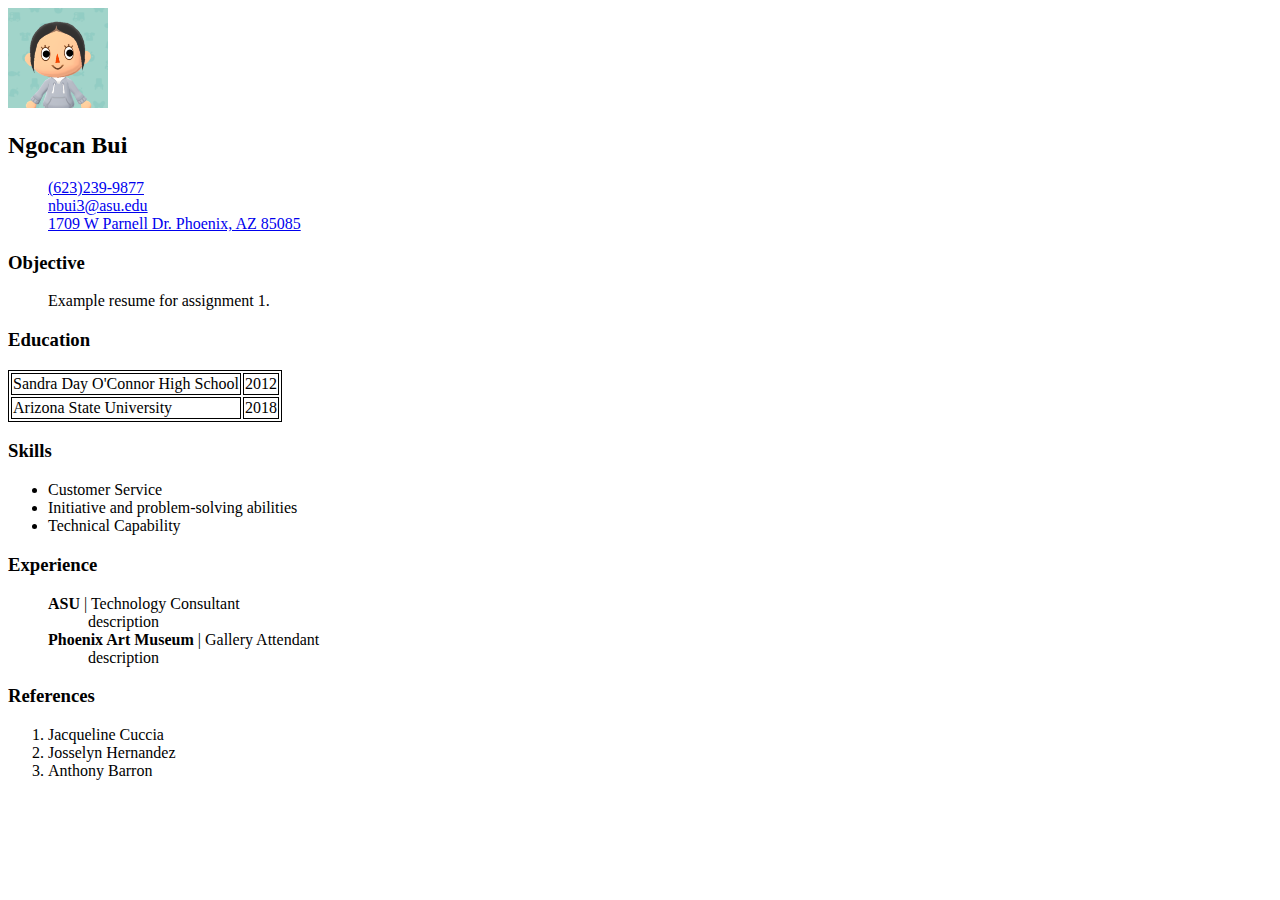
<file: a1/index.html>
<!DOCTYPE html>
<html>
<title>Resume</title>
<head>
<style>
	table, th, td { border: 1px solid black;}
	p, dl {margin-left: 2.5em;}
</style>
</head>

<body>

<img src="me.png" alt="thumbnail" height="100" width="100" >
<h2>Ngocan Bui</h2>
<p> <a href= "tel:6232399877">(623)239-9877</a> <br> 
	<a href="mailto:nbui3@asu.edu">nbui3@asu.edu</a> <br>
    <a href="https://goo.gl/maps/HCq3AEcmGdy">1709 W Parnell Dr. Phoenix, AZ 85085</a>
</p>

<h3>Objective</h3>
	<p>Example resume for assignment 1.</p>
<h3>Education</h3>
	<table>
	  <colgroup>
	    <col span="2" style="background-color:white">
	    <col style="background-color:white">
	  </colgroup>
	  <tr>
	    <td>Sandra Day O'Connor High School</td>
	    <td>2012</td>
	  </tr>
	  <tr>
	    <td>Arizona State University</td>
	    <td>2018</td>
	  </tr>
	</table>

<h3>Skills</h3>
	<ul>
	  <li>Customer Service</li>
	  <li>Initiative and problem-solving abilities</li>
	  <li>Technical Capability</li>
	</ul>

<h3>Experience</h3>
	 <dl>
	  <dt><b>ASU</b> &verbar; Technology Consultant</dt>
	  <dd>description</dd>
	  <dt><b>Phoenix Art Museum</b> &verbar; Gallery Attendant</dt>
	  <dd>description</dd>
	</dl>

<h3>References</h3>
	 <ol>
	   <li>Jacqueline Cuccia</li>
	   <li>Josselyn Hernandez</li>
	   <li>Anthony Barron</li>
	 </ol>
	
</body>
</html>
</file>
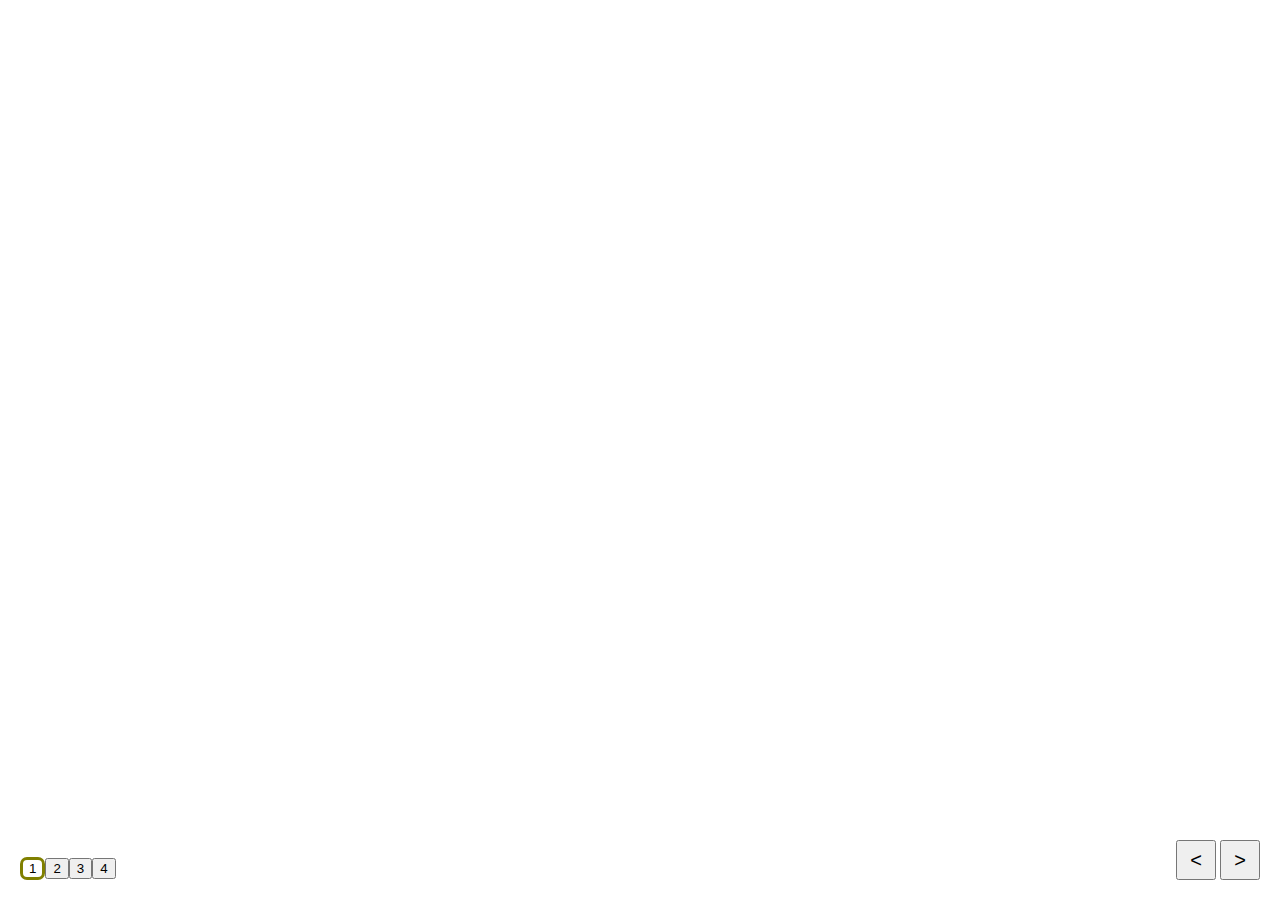
<file: a3/index.html>
<!doctype html>
<html>
  <head>
    <script src='jquery-3.3.1.min.js'> </script>
    <script src='script.js'> </script>
    <link rel="stylesheet" type="text/css" href="style.css">
  </head>

  <body onload='start()'>
    <div id='ssContainer'>
    </div>
    <div id='numContainer'>
    </div>
    <div id='arrowContainer'>
      <button id='prevButton' onclick="goPrev()"> < </button>
      <button id='nextButton' onclick="goNext()"> > </button>
    </div>
  </body>
</html>
</file>
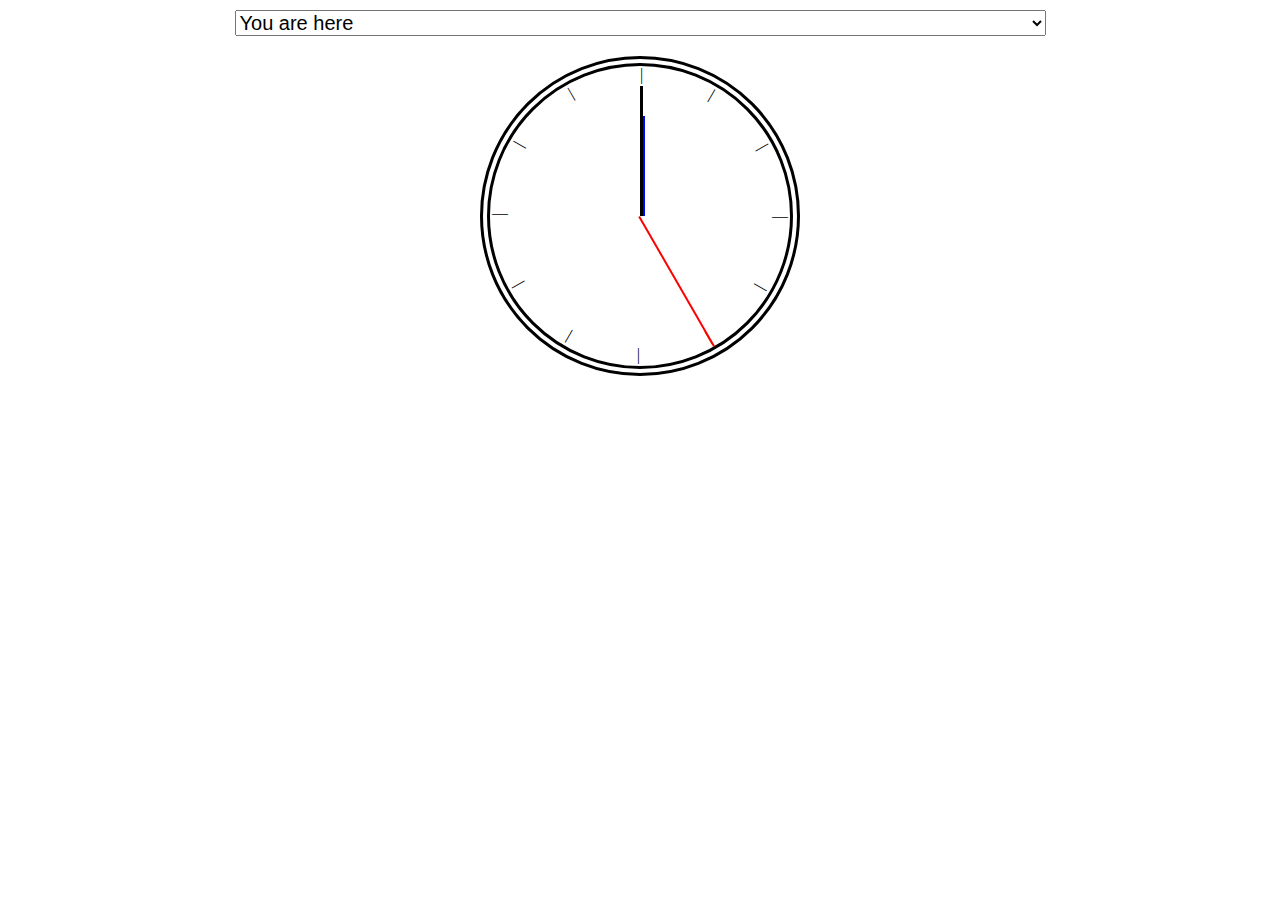
<file: a5/index.html>
<!doctype html>
<html>
<head>
<style>
#timeString{
  text-align: center;
    margin-top: 20px;
    font-size: 30px;
}
#DropDownTimezone{
    font-size: 20px;
    margin: auto;
    display: block;
    margin-bottom: 20px;
    margin-top: 10px;
}
.hand#sec{
  height: 150px;
  width: 2px;
  position: absolute;
  background: red;
  transform: translate(150px);
  transform-origin: 0px 150px;
}
.hand#min{
  height: 130px;
  width: 3px;
  position: absolute;
  background: black;
  transform: translate(150px,20px);
  transform-origin: 0px 130px;
}
.hand#hour{
  height: 100px;
  width: 5px;
  position: absolute;
  background: blue;
  transform: translate(150px,50px);
  transform-origin: 0px 100px;
}
#clockWrapper{
  height: 300px;
  width: 300px;
  margin: auto;
  border: double 10px;
  border-radius: 200px;
}
.num{
  text-align: center;
  position: absolute;
  transform: translate(150px,0px);
  transform-origin: 0px 150px;
}
#num1{
    transform: translate(150px,0px) rotate(30deg);
}
#num2{
    transform: translate(150px,0px) rotate(60deg);
}
#num3{
    transform: translate(150px,0px) rotate(90deg);
}
#num4{
    transform: translate(150px,0px) rotate(120deg);
}
#num5{
    transform: translate(150px,0px) rotate(150deg);
}
#num6{
    transform: translate(150px,0px) rotate(180deg);
}
#num7{
    transform: translate(150px,0px) rotate(-150deg);
}
#num8{
    transform: translate(150px,0px) rotate(-120deg);
}
#num9{
    transform: translate(150px,0px) rotate(-90deg);
}
#num10{
    transform: translate(150px,0px) rotate(-60deg);
}
#num11{
    transform: translate(150px,0px) rotate(-30deg);
}
</style>

<script>
  
  function displayTime(number){
    var h = new Date();
    
    var difference = number * 60 + h.getTimezoneOffset();
    var offsetTime = new Date(h.getTime() + difference * 60 * 1000);
    
    var m = h.getMinutes();
    var s = h.getSeconds();
    var ha = offsetTime.getHours() * (360/12) + (m*.5);
    var ma = offsetTime.getMinutes() * (360/60)
    var sa = s * (360/60);
      
    document.getElementById("sec").style.transform = 'translate(150px) rotate(' + sa + 'deg)'
    document.getElementById("min").style.transform = 'translate(150px,20px) rotate(' + ma + 'deg)'
    document.getElementById("hour").style.transform = 'translate(150px,50px) rotate(' + ha + 'deg)'
    //document.getElementById("timeString").innerHTML = offsetTime.getMinutes();
  }
  function start(){
    displayTime();
    setInterval("displayTime()", 1000);
  }
  function get2digit(myNumber)
  {
    return ("0" + myNumber).slice();
  }
  function timezoneChanged(){
    var selectedValue = document.getElementById("DropDownTimezone").value;
    displayTime(selectedValue);
  }
</script>
</head>

<body onload='start()'>
<select onchange='timezoneChanged()' name="DropDownTimezone" id="DropDownTimezone">
      <option value="-7.0">You are here</option>
      <option value="-12.0">(GMT -12:00) Eniwetok, Kwajalein</option>
      <option value="-11.0">(GMT -11:00) Midway Island, Samoa</option>
      <option value="-10.0">(GMT -10:00) Hawaii</option>
      <option value="-9.0">(GMT -9:00) Alaska</option>
      <option value="-8.0">(GMT -8:00) Pacific Time (US &amp; Canada)</option>
      <option value="-7.0">(GMT -7:00) Mountain Time (US &amp; Canada)</option>
      <option value="-6.0">(GMT -6:00) Central Time (US &amp; Canada), Mexico City</option>
      <option value="-5.0">(GMT -5:00) Eastern Time (US &amp; Canada), Bogota, Lima</option>
      <option value="-4.0">(GMT -4:00) Atlantic Time (Canada), Caracas, La Paz</option>
      <option value="-3.5">(GMT -3:30) Newfoundland</option>
      <option value="-3.0">(GMT -3:00) Brazil, Buenos Aires, Georgetown</option>
      <option value="-2.0">(GMT -2:00) Mid-Atlantic</option>
      <option value="-1.0">(GMT -1:00 hour) Azores, Cape Verde Islands</option>
      <option value="0.0">(GMT) Western Europe Time, London, Lisbon, Casablanca</option>
      <option value="1.0">(GMT +1:00 hour) Brussels, Copenhagen, Madrid, Paris</option>
      <option value="2.0">(GMT +2:00) Kaliningrad, South Africa</option>
      <option value="3.0">(GMT +3:00) Baghdad, Riyadh, Moscow, St. Petersburg</option>
      <option value="3.5">(GMT +3:30) Tehran</option>
      <option value="4.0">(GMT +4:00) Abu Dhabi, Muscat, Baku, Tbilisi</option>
      <option value="4.5">(GMT +4:30) Kabul</option>
      <option value="5.0">(GMT +5:00) Ekaterinburg, Islamabad, Karachi, Tashkent</option>
      <option value="5.5">(GMT +5:30) Bombay/Mumbai, Calcutta/Kolkata, Madras/Chennai, New Delhi, Bangalore</option>
      <option value="5.75">(GMT +5:45) Kathmandu</option>
      <option value="6.0">(GMT +6:00) Almaty, Dhaka, Colombo</option>
      <option value="7.0">(GMT +7:00) Bangkok, Hanoi, Jakarta</option>
      <option value="8.0">(GMT +8:00) Beijing, Perth, Singapore, Hong Kong</option>
      <option value="9.0">(GMT +9:00) Tokyo, Seoul, Osaka, Sapporo, Yakutsk</option>
      <option value="9.5">(GMT +9:30) Adelaide, Darwin</option>
      <option value="10.0">(GMT +10:00) Eastern Australia, Guam, Vladivostok</option>
      <option value="11.0">(GMT +11:00) Magadan, Solomon Islands, New Caledonia</option>
      <option value="12.0">(GMT +12:00) Auckland, Wellington, Fiji, Kamchatka</option>
</select>
  <div id='clockWrapper'>
    <div class='num' id='num12'> | </div>
    <div class='num' id='num1'> | </div>
    <div class='num' id='num2'> | </div>
    <div class='num' id='num3'> | </div>
    <div class='num' id='num4'> | </div>
    <div class='num' id='num5'> | </div>
    <div class='num' id='num6'> | </div>
    <div class='num' id='num7'> | </div>
    <div class='num' id='num8'> | </div>
    <div class='num' id='num9'> | </div>
    <div class='num' id='num10'> | </div>
    <div class='num' id='num11'> | </div>
    <div class='hand' id='hour'></div>
    <div class='hand' id='min'></div>
    <div class='hand' id='sec'></div>
  </div>
  <div id='timeString'></div>
</body>

</html>
</file>
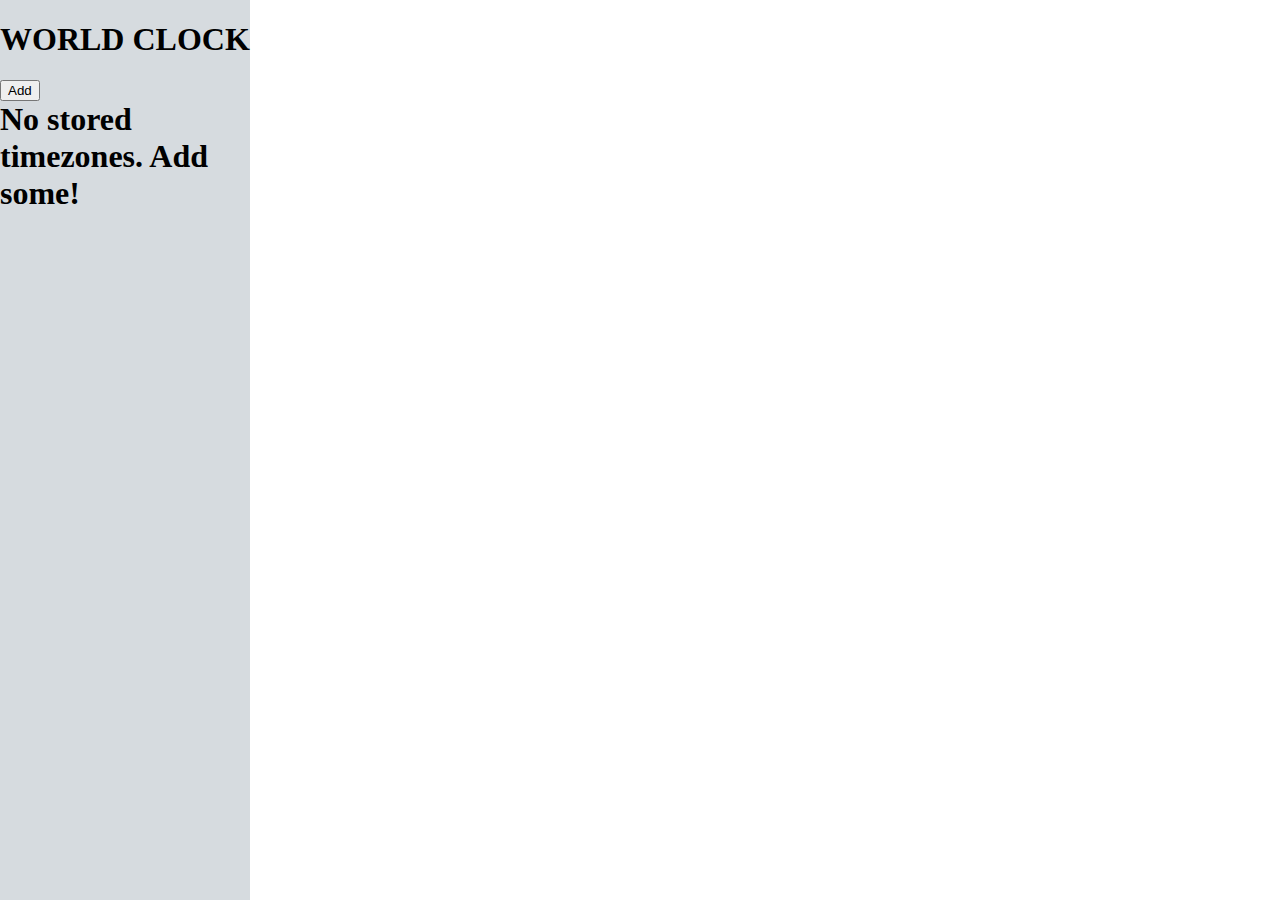
<file: a6/index.html>
<html>

<head>
<script src='jquery-2.1.3.js'> </script>
<style>
  .tzCard{
    width: 100%;
    height: 50px;
    background: none;
    border: none;
    box-shadow: 0px 0px 1px;
  }
  body{
    margin: 0px;
  }
  #timezoneSelection{
    position: fixed;
    min-width: 100%;
    height: 100%;
    background: rgba(0,0,0,.5);
    padding: 30%;
    display: none;
  }
  #theListWraper{
    width: 250px;
    float: left;
    height: 100%;
    background:  #d6dbdf;
  }
  #theSelectedWraper{
    width: calc(100% - 250px);
    float: right;
    height: 100%;
  }
  .active{
    background:  #a2d9ce;
  }
  iframe.clock {
    width: 350px;
    height: 350px;
    border: none;
    overflow: hidden;
    overflow-x: hidden;
    overflow-y: hidden;
    transform: scale(.100);
    transform-origin: 0px 0px;
    display: block;

    margin-bottom: -325px;
	  margin-right: -315px;
  }
</style>
<script>
function aTZSelected(n){
  var name = dataStore[n].name;
  var offset = dataStore[n].offset;
  
  var markup = "<h1>" + name + "</h1>"+
      "<iframe style='width: 100%;height: 500px;border: none;' src='./embedclock.html#" + offset + "'>"
      
  document.getElementById("theSelectedWraper").innerHTML = markup;

  $("#theList .tzCard").removeClass("active");
  $("#theList .tzCard:nth-of-type(" + (n+1) + ")").addClass("active");
}

  var dataStore = [];
  var start = function(){
    if(dataStore.length == 0){
      document.getElementById("theList").innerHTML = "No stored timezones. Add some!"
      return;
    }
    
    var markup = "";
    for(var i = 0; i < dataStore.length; i++){
		var name = dataStore[i].name;
		var offset = dataStore[i].offset;
		var smallclock = "<iframe class='clock' src='./embedclock.html#" + offset + "'></iframe>";
	   
		markup += "<button class='tzCard' onclick='aTZSelected(" + i + ")'>" +smallclock + dataStore[i].name + "</button>";
       }
    console.log(markup);
    document.getElementById("theList").innerHTML = markup;

  }


  var addNew = function(){
    document.getElementById("timezoneSelection").style.display = "block";
  }

  var tzCancel = function(){
    document.getElementById("timezoneSelection").style.display = "none";
  }

  var tzDone = function(){
    tzName = document.getElementById("DropDownTimezone").options[document.getElementById("DropDownTimezone").selectedIndex].text;
    tzOffset = document.getElementById("DropDownTimezone").value;

    dataStore.push({name : tzName, offset: tzOffset});
    document.getElementById("timezoneSelection").style.display = "none";
    start();
  }
</script>
</head>

<body onload='start()'>
  <div id='theListWraper'>
    <h1> WORLD CLOCK <h1>
    <button onclick='addNew()'> Add </button>
    <div id='theList'> </div>
  </div>
  <div id='theSelectedWraper'>
  </div>

  <div id='timezoneSelection'>
    <select name="DropDownTimezone" id="DropDownTimezone">
      <option value="-12.0">(GMT -12:00) Eniwetok, Kwajalein</option>
      <option value="-11.0">(GMT -11:00) Midway Island, Samoa</option>
      <option value="-10.0">(GMT -10:00) Hawaii</option>
      <option value="-9.0">(GMT -9:00) Alaska</option>
      <option value="-8.0">(GMT -8:00) Pacific Time (US &amp; Canada)</option>
      <option value="-7.0">(GMT -7:00) Mountain Time (US &amp; Canada)</option>
      <option value="-6.0">(GMT -6:00) Central Time (US &amp; Canada), Mexico City</option>
      <option value="-5.0">(GMT -5:00) Eastern Time (US &amp; Canada), Bogota, Lima</option>
      <option value="-4.0">(GMT -4:00) Atlantic Time (Canada), Caracas, La Paz</option>
      <option value="-3.5">(GMT -3:30) Newfoundland</option>
      <option value="-3.0">(GMT -3:00) Brazil, Buenos Aires, Georgetown</option>
      <option value="-2.0">(GMT -2:00) Mid-Atlantic</option>
      <option value="-1.0">(GMT -1:00 hour) Azores, Cape Verde Islands</option>
      <option value="0.0">(GMT) Western Europe Time, London, Lisbon, Casablanca</option>
      <option value="1.0">(GMT +1:00 hour) Brussels, Copenhagen, Madrid, Paris</option>
      <option value="2.0">(GMT +2:00) Kaliningrad, South Africa</option>
      <option value="3.0">(GMT +3:00) Baghdad, Riyadh, Moscow, St. Petersburg</option>
      <option value="3.5">(GMT +3:30) Tehran</option>
      <option value="4.0">(GMT +4:00) Abu Dhabi, Muscat, Baku, Tbilisi</option>
      <option value="4.5">(GMT +4:30) Kabul</option>
      <option value="5.0">(GMT +5:00) Ekaterinburg, Islamabad, Karachi, Tashkent</option>
      <option value="5.5">(GMT +5:30) Bombay/Mumbai, Calcutta/Kolkata, Madras/Chennai, New Delhi, Bangalore</option>
      <option value="5.75">(GMT +5:45) Kathmandu</option>
      <option value="6.0">(GMT +6:00) Almaty, Dhaka, Colombo</option>
      <option value="7.0">(GMT +7:00) Bangkok, Hanoi, Jakarta</option>
      <option value="8.0">(GMT +8:00) Beijing, Perth, Singapore, Hong Kong</option>
      <option value="9.0">(GMT +9:00) Tokyo, Seoul, Osaka, Sapporo, Yakutsk</option>
      <option value="9.5">(GMT +9:30) Adelaide, Darwin</option>
      <option value="10.0">(GMT +10:00) Eastern Australia, Guam, Vladivostok</option>
      <option value="11.0">(GMT +11:00) Magadan, Solomon Islands, New Caledonia</option>
      <option value="12.0">(GMT +12:00) Auckland, Wellington, Fiji, Kamchatka</option>
</select>
<br>
<button onclick='tzCancel()'> Cancel </button>
<button onclick='tzDone()'> Done </button>
  </div>
</body>

</html>
</file>
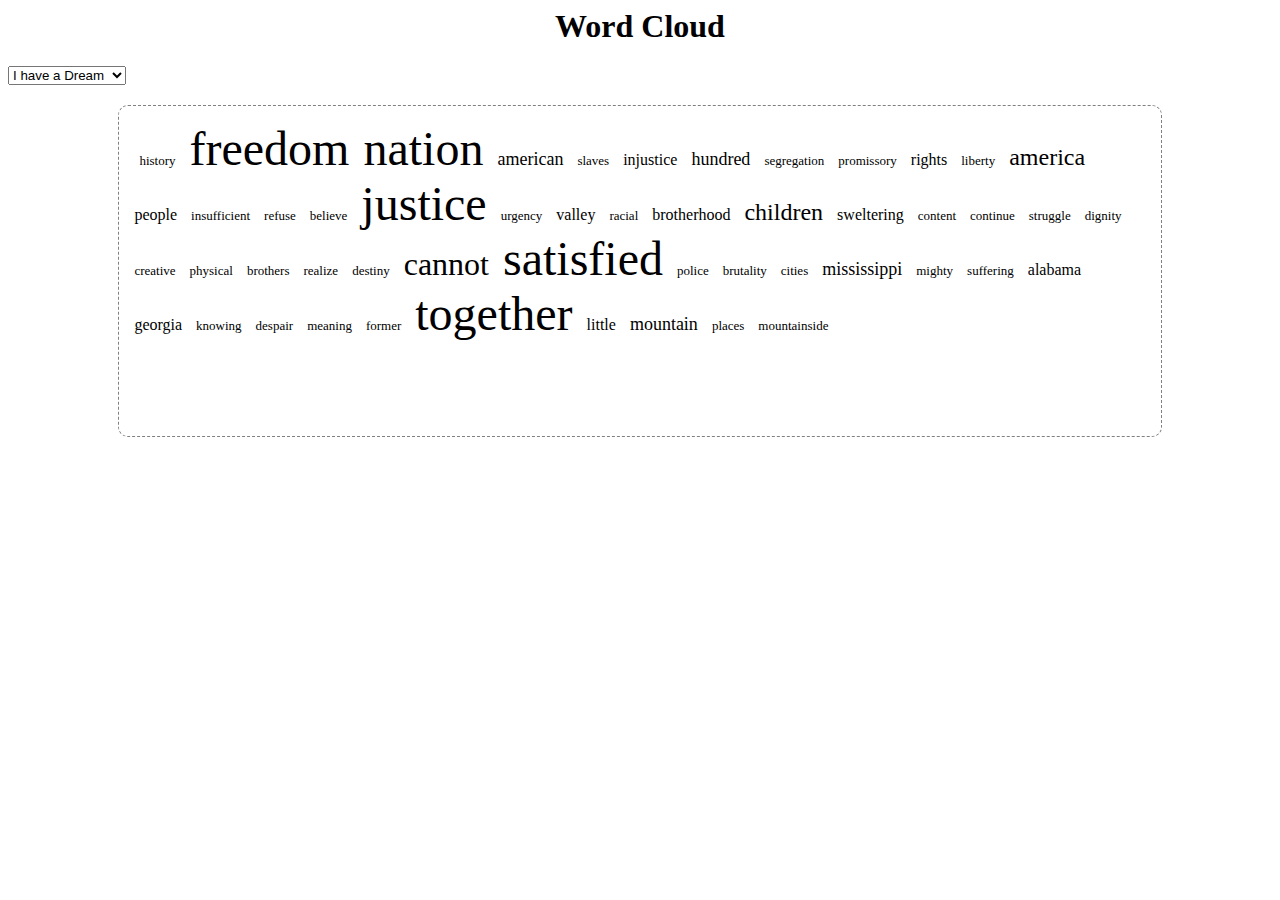
<file: a4/public/index.html>
<html>
<head>
<title>
   Word Cloud
</title>

<meta name='viewport' content-width="device-width" user-scalable='no' initial-scale='1' maximum-scale='1'>

<style>
.touch #cloud span:active, .mouse #cloud span:hover{
  background-color: black;
  color: white;
}

#cloud span{
  padding: 5px;
  border-radius: 10px;
  cursor: pointer;
  -moz-transition-duration: .2s;
  -o-transition-duration: .2s;
  -ms-transition-duration: .2s;
  -webkit-transition-duration: .2s;
  transition-duration: .2s;
}

#cloud{
	height: auto;
	min-height: 300px;
	display: block;
  border: 1px dashed gray;
  border-radius: 10px;
  margin:auto;
  margin-top: 20px;
  width: 80%;
  padding:15px;
  -webkit-user-select: none;
  user-select: none;
}

h1{
  width: 100%;
  text-align: center;
}
</style>

<script src="./jquery-2.1.3.js"></script>

<script>

var ENV = {
	device: {
		iOS: null,
		iPhone: null,
		iPad: null,
		android: null,
		mouse: null,
		touch: null
	},
	screen:{
		height:null,
		width:null,
		big: null,
		small: null
	},
	initialize: function(){
		var ua = window.navigator.userAgent.toLowerCase();
		if(ua.indexOf('iphone') >=0 || ua.indexOf('ipad') >=0 ){
			ENV.device.iOS = true;
			if(ua.indexOf('iphone') >=0){
				ENV.device.iPhone = true;
				ENV.device.iPad = false;
			}
			else{
				ENV.device.iPhone = false;
				ENV.device.iPad = true;				
			}

		} 
		else{
			ENV.device.iOS = false;	
			ENV.device.iPhone = false;
			ENV.device.iPad = false;		
		}
		
		
		if(ua.indexOf('android') >=0){
			ENV.device.android = true;			
		}
		else{
			ENV.device.android = false;			
		}
		
		if(ENV.device.iOS || ENV.device.android){
			ENV.device.touch = true;
			ENV.device.mouse = false;
		}
		else{
			ENV.device.touch = false;
			ENV.device.mouse = true;
		}
		
		if(!ENV.device.android){
			ENV.screen.height = $(window).height();
			ENV.screen.width = $(window).width();
		}
		else{
			ENV.screen.height = window.innerHeight;
			ENV.screen.width = window.innerWidth;
		}
		
		if(ENV.screen.width > 1024){
			ENV.screen.big = true;
			ENV.screen.small = false;
		}
		else{
			ENV.screen.big = false;
			ENV.screen.small = true;
		}
		
		var docClassName = "";
		if(ENV.screen.big){
			docClassName = docClassName + " big";
		}
		else{
			docClassName = docClassName + " small";
		}
		if(ENV.device.touch){
			docClassName = docClassName + " touch";
		}
		else{
			docClassName = docClassName + " mouse";
		}
		
		/*
			var x = document.getElementsByTagName("html");
			var htmltagobj = x[0]
			htmltagobj.className = docClassName;
		*/
		document.getElementsByTagName("html")[0].className = docClassName;
	}
}

function getXMLHTTPRequest()
{
    var request;
    // Lets try using ActiveX to instantiate the XMLHttpRequest object
    try{
        request = new ActiveXObject("Microsoft.XMLHTTP");
    }catch(ex1){
    try{
        request = new ActiveXObject("Msxml2.XMLHTTP");
    }catch(ex2){
        request = null;
    }
                                            }

    // If the previous didn't work, lets check if the browser natively support XMLHttpRequest 
    if(!request && typeof XMLHttpRequest != "undefined"){
    //The browser does, so lets instantiate the object
        request = new XMLHttpRequest();
    }

    return request;
}

function loadFile(url, callback)
{
    var aXMLHttpRequest = getXMLHTTPRequest();
    var allData;

    if (aXMLHttpRequest)
    {
        aXMLHttpRequest.open("GET", url, true);
    
        aXMLHttpRequest.onreadystatechange = function (aEvt) {
            if(aXMLHttpRequest.readyState == 4){
                allData = aXMLHttpRequest.responseText;
                callback(allData)
            }
        };
    
        //Lets fire off the request
        aXMLHttpRequest.send(null);
    }
    else
    {
        //Oh no, the XMLHttpRequest object couldn't be instantiated.
        alert("A problem occurred instantiating the XMLHttpRequest object.");
    }
}

var load = function()
{
  var file = document.getElementById("dropDown").value;
  loadFile("./" + file,generateCloud);
}


var allWords = [];
var wordCount = {}



function generateCloud(data) 
{
   allWords = data.match(/\b\w+\b/g);   //get all words in the document
   
   for(var i = 0; i < allWords.length; i = i + 1){
      allWords[i] = allWords[i].toLowerCase();
      var num = allWords[i];
      if(num.length>5){
        wordCount[num] = wordCount[num] ? wordCount[num]+1 : 1;
      }
   }

   var theWords = Object.keys(wordCount); // all words over 5 characters

   var output = "";
   for(var i = 0; i < theWords.length; i = i + 1){
     // code here  --- us the wordCount object to generate a word cloud of words that occur more than once.
     if(wordCount[theWords[i]] >1){ //check if the word occurs more than once.
       output = output + "<span> " + theWords[i].fontsize(wordCount[theWords[i]]) + "</span>";
     }
   }

   
   document.getElementById('cloud').innerHTML = output;
}
</script>

</head>

<body onload='load()'> <!-- load starts execution after body loads -->
<h1> Word Cloud </h1>
  <select id='dropDown' onchange='load()'>
    <option value='dream.txt'> I have a Dream </option>
    <option value='sense.txt'> Common Sense </option>
  </select>
<div id='cloud'> </div>
</body>

</html>
</file>
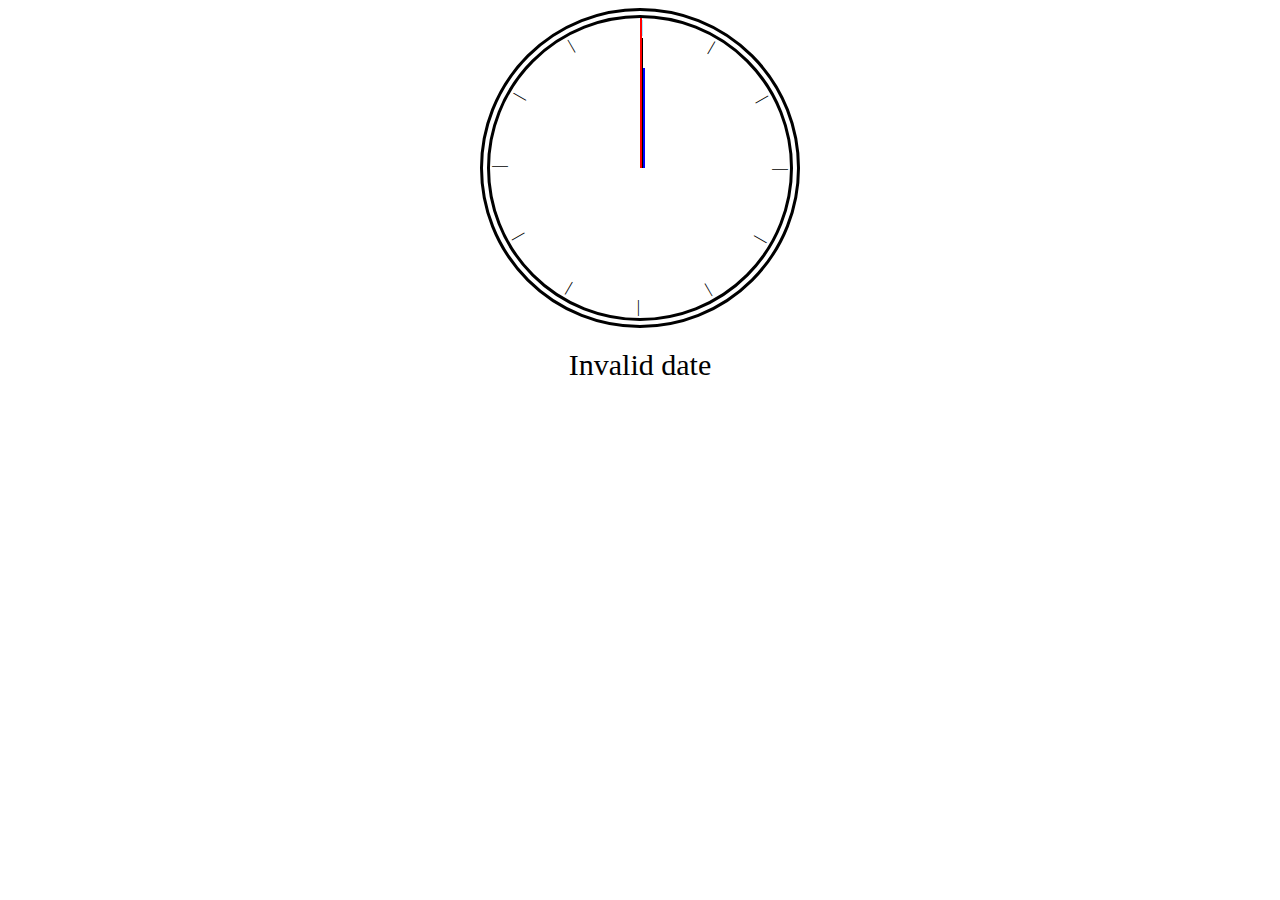
<file: a6/embedclock.html>
<!doctype html>
<html>
<head>
<style>
.night{
      color: white;
    background: black;
}
.night .hand#min{
  background:lightgray;
}
#timeString{
  text-align: center;
    margin-top: 20px;
    font-size: 30px;
}
#DropDownTimezone{
    font-size: 20px;
    margin: auto;
    display: block;
    margin-bottom: 20px;
    margin-top: 10px;
}

.hand#sec{
  height: 150px;
  width: 2px;
  position: absolute;
  background: red;
  transform: translate(150px);
  transform-origin: 0px 150px;
}

.hand#min{
  height: 130px;
  width: 3px;
  position: absolute;
  background: black;
  transform: translate(150px,20px);
  transform-origin: 0px 130px;
}

.hand#hour{
  height: 100px;
  width: 5px;
  position: absolute;
  background: blue;
  transform: translate(150px,50px);
  transform-origin: 0px 100px;
}
#clockWrapper{
  height: 300px;
  width: 300px;
  margin: auto;
  border: double 10px;
  border-radius: 200px;
}
.num{
  text-align: center;
  position: absolute;
  transform: translate(150px,0px);
  transform-origin: 0px 150px;
}

#num1{
    transform: translate(150px,0px) rotate(30deg);
}

#num2{
    transform: translate(150px,0px) rotate(60deg);
}

#num3{
    transform: translate(150px,0px) rotate(90deg);
}

#num4{
    transform: translate(150px,0px) rotate(120deg);
}

#num5{
    transform: translate(150px,0px) rotate(150deg);
}
#num6{
    transform: translate(150px,0px) rotate(180deg);
}
#num7{
    transform: translate(150px,0px) rotate(-150deg);
}
#num8{
    transform: translate(150px,0px) rotate(-120deg);
}
#num9{
    transform: translate(150px,0px) rotate(-90deg);
}
#num10{
    transform: translate(150px,0px) rotate(-60deg);
}
#num11{
    transform: translate(150px,0px) rotate(-30deg);
}

</style>
<script src='moment.min.js'> </script>
<script>
  function displayTime(){
    var hashValue = parseFloat(window.location.hash.replace("#",""));
    var dateInMS = new Date().getTime() + new Date().getTimezoneOffset() * 60 *1000 + hashValue * 60 * 60 * 1000
    var h = new Date(dateInMS).getHours();
    var m = new Date(dateInMS).getMinutes()
    var s = new Date(dateInMS).getSeconds()

    var ha = h * (360/12) + (m*.5);
    var ma = m * (360/60)
    var sa = s * (360/60);
      
    document.getElementById("sec").style.transform = 'translate(150px) rotate(' + sa + 'deg)'
    document.getElementById("min").style.transform = 'translate(150px,20px) rotate(' + ma + 'deg)'
    document.getElementById("hour").style.transform = 'translate(150px,50px) rotate(' + ha + 'deg)'
    document.getElementById("timeString").innerHTML = moment(dateInMS).format('MMMM Do YYYY, h:mm:ss a');

    if(h < 6 || h >= 18){ //night
      document.getElementById("clockWrapper").className = "night";
    }
    else{
      document.getElementById("clockWrapper").className = "";
    }
  }

  function start(){
    displayTime();
    setInterval("displayTime()", 1000);
  }

  function get2digit(myNumber)
  {
    return ("0" + myNumber).slice(-2);
  }
</script>
</head>

<body style='overflow:hidden' onload='start()'>
  <div id='clockWrapper'>
    <div class='num' id='num12'> | </div>
    <div class='num' id='num1'> | </div>
    <div class='num' id='num2'> | </div>
    <div class='num' id='num3'> | </div>
    <div class='num' id='num4'> | </div>
    <div class='num' id='num5'> | </div>
    <div class='num' id='num6'> | </div>
    <div class='num' id='num7'> | </div>
    <div class='num' id='num8'> | </div>
    <div class='num' id='num9'> | </div>
    <div class='num' id='num10'> | </div>
    <div class='num' id='num11'> | </div>
    <div class='hand' id='hour'></div>
    <div class='hand' id='min'></div>
    <div class='hand' id='sec'></div>
  </div>
  <div id='timeString'></div>
</body>

</html>
</file>
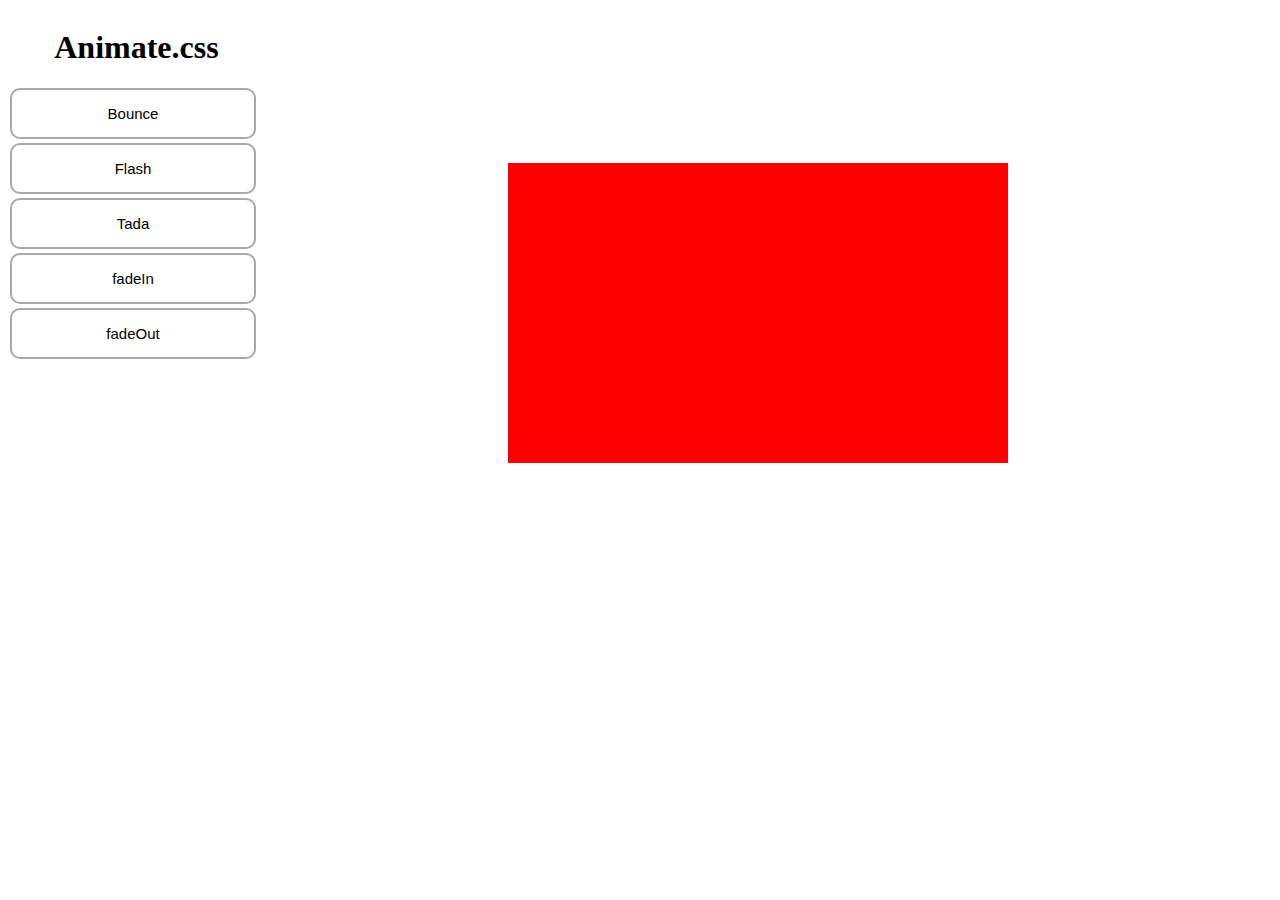
<file: a7/animate.html>
<html>

<head>
<style>
button { 
  background-color:white;
  border-radius: 10px;
  color: black; 
  padding: 15px 50px; 
  text-align: center; 
  text-decoration: none; 
  font-size: 15px; 
  margin: 4px 2px; 
  display:block; 
  border-style: solid; 
  border-color: darkgrey;
  width: 246px; 
  outline-color:blue;
}

#theListWraper
  {
    width: 250px;
    float: left;
    height: 100%;
    background: white;
	
  }
@keyframes bounce {
  from,
  20%,
  53%,
  80%,
  to {
    animation-timing-function: cubic-bezier(0.215, 0.61, 0.355, 1);
    transform: translate3d(0, 0, 0);
  }

  40%,
  43% {
    animation-timing-function: cubic-bezier(0.755, 0.05, 0.855, 0.06);
    transform: translate3d(0, -30px, 0);
  }

  70% {
    animation-timing-function: cubic-bezier(0.755, 0.05, 0.855, 0.06);
    transform: translate3d(0, -15px, 0);
  }

  90% {
    transform: translate3d(0, -4px, 0);
  }
}
.bounce {
  animation-name: bounce;
  transform-origin: center bottom;
}

@keyframes flash {
  from,
  50%,
  to {
    opacity: 1;
  }

  25%,
  75% {
    opacity: 0;
  }
}

.flash {
  animation-name: flash;
}
@keyframes tada {
  from {
  
    transform: scale3d(1, 1, 1);
  }

  10%,
  20% {
    
    transform: scale3d(0.9, 0.9, 0.9) rotate3d(0, 0, 1, -3deg);
  }

  30%,
  50%,
  70%,
  90% {
    
    transform: scale3d(1.1, 1.1, 1.1) rotate3d(0, 0, 1, 3deg);
  }

  40%,
  60%,
  80% {
    
    transform: scale3d(1.1, 1.1, 1.1) rotate3d(0, 0, 1, -3deg);
  }

  to {
    
    transform: scale3d(1, 1, 1);
  }
}

.tada {
  animation-name: tada;
}
@keyframes fadeIn {
  from {
    opacity: 0;
  }

  to {
    opacity: 1;
  }
}

.fadeIn {
  animation-name: fadeIn;
}
@keyframes fadeOut {
  from {
    opacity: 1;
  }

  to {
    opacity: 0;
  }
}

.fadeOut {
  animation-name: fadeOut;
}
 .animateNow
  {
    animation-duration: 1s;
    animation-iteration-count: infinite;
  }
  
.red
{
	background: red;
}
.rect
{
	height: 300px;
	width: 500px;
	position: relative;
	left: 200%;
	bottom:200px;	
}



</style>
<script>
function doBounce(){
  document.getElementById("testDiv").className = 'red rect';
  setTimeout(function(){
    document.getElementById("testDiv").className = 'red rect bounce animateNow';
  }, 100);
}
function doFlash(){
  document.getElementById("testDiv").className = 'red rect';
  setTimeout(function(){
    document.getElementById("testDiv").className = 'red rect flash animateNow';
  }, 100);
}
function doTada(){
  document.getElementById("testDiv").className = 'red rect';
  setTimeout(function(){
    document.getElementById("testDiv").className = 'red rect tada animateNow';
  }, 100);
}
function dofadeIn(){
  document.getElementById("testDiv").className = 'red rect';
  setTimeout(function(){
    document.getElementById("testDiv").className = 'red rect fadeIn animateNow';
  }, 100);
}
function dofadeOut(){
  document.getElementById("testDiv").className = 'red rect';
  setTimeout(function(){
    document.getElementById("testDiv").className = 'red rect fadeOut animateNow';
  }, 100);
}

</script>
</head>
<body>
  <div id='theListWraper'>
    <h1> &nbsp; &nbsp; &nbsp; Animate.css <h1>
  	<button onclick='doBounce()'>Bounce </button>
  	<button onclick='doFlash()'>Flash</button>
  	<button onclick='doTada()'>Tada </button>
  	<button onclick='dofadeIn()'> fadeIn </button>
  	<button onclick='dofadeOut()'>fadeOut</button>
	
	<div id="testDiv" class='red rect animateNow'> </div>
     </div>
  
</body>

</html>
</file>
<file: a3/style.css>
#ssContainer {
    height: calc(100% - 100px);
    position: absolute;
    width: 100%;
    top: 0px;
    left: 0px;
}

#ssContainer .slide {
  position: absolute;
  width: 100%;
  height: 100%;
  background-repeat: no-repeat;
  background-position: center;
  background-size: contain;
}

#arrowContainer button {
    width: 40px;
    height: 40px;
    font-size: 20px;
}

#numContainer {
    position: absolute;
    bottom: 20px;
    left: 20px;
}

#arrowContainer {
    position: absolute;
    bottom: 20px;
    right: 20px;
}

.active {
    background-color: white;
    border: 3px solid olive;
    border-radius: 7px;
}
</file>
